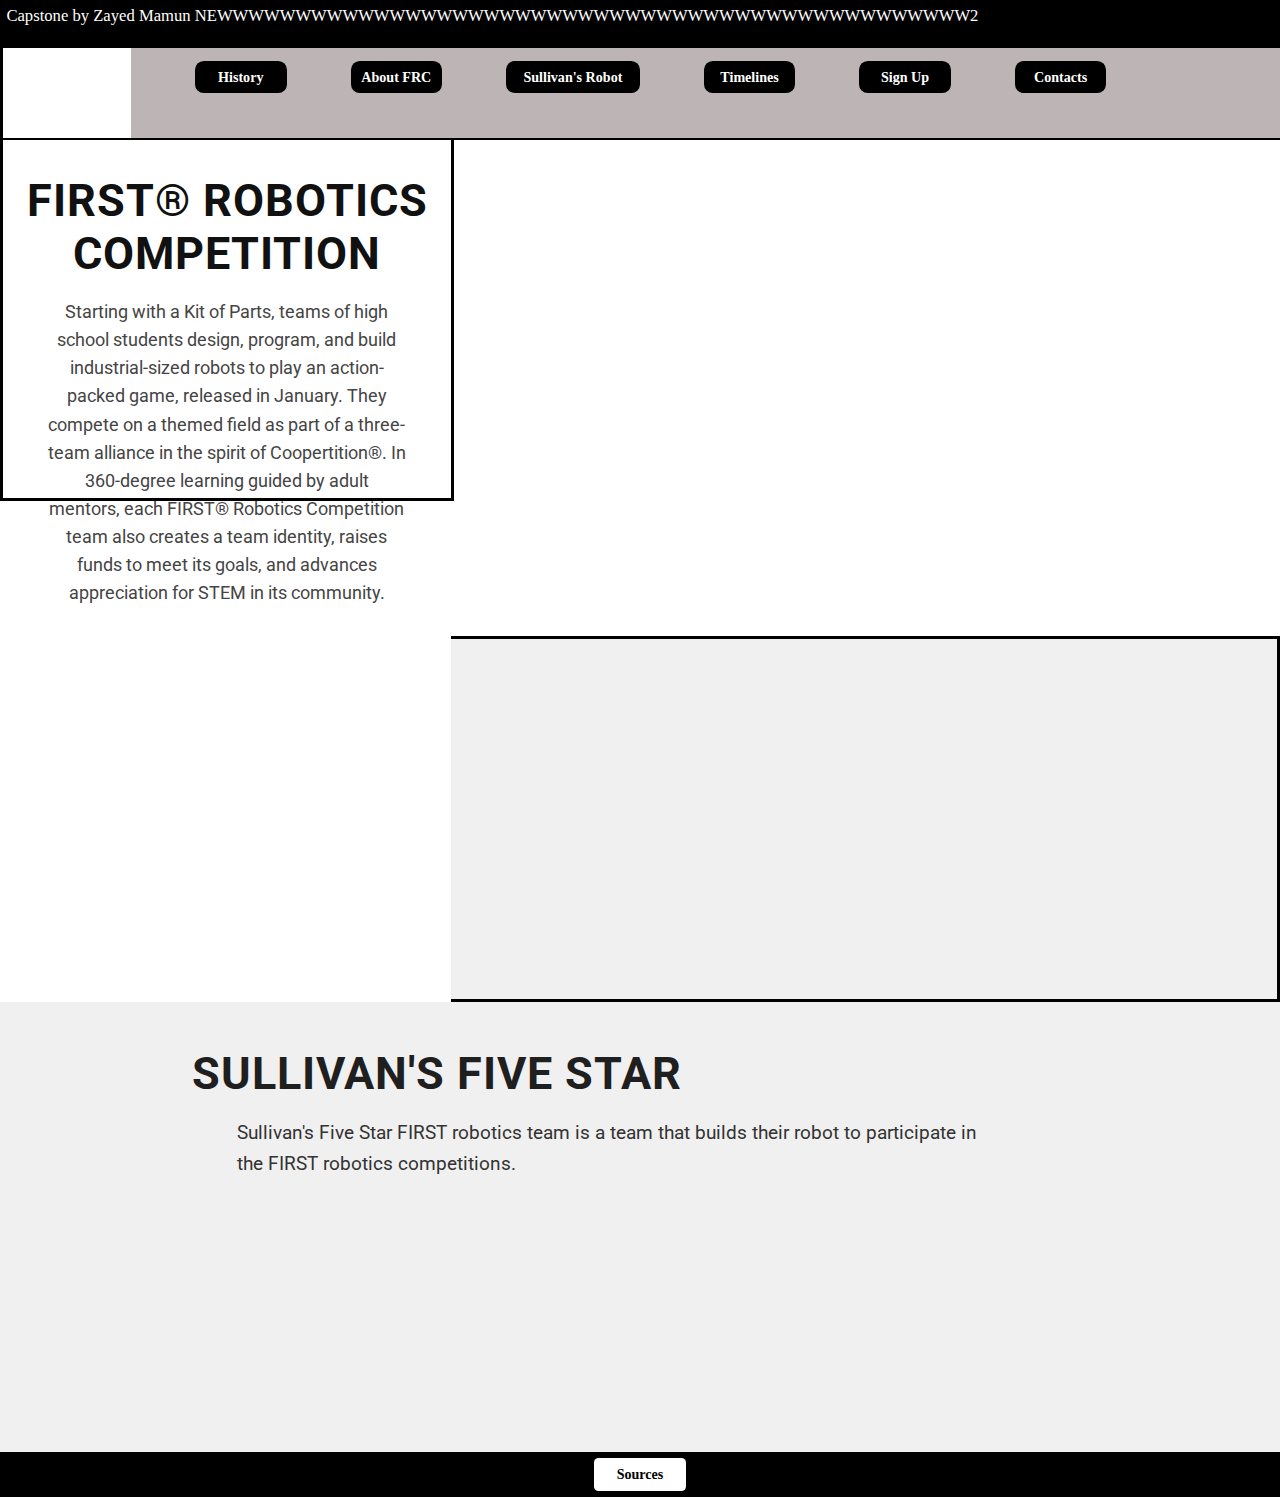
<file: Main FRC Webpage.html>
<!DOCTYPE html>
<html lang="en">
    <head>
        <meta charset="UTF-8">
        <title>
            Sullivan's FRC Website
        </title>
    
        <link rel="stylesheet" href="Main FRC WebpageCSS.css">

        <link rel="preconnect" href="https://fonts.googleapis.com">
        <link rel="preconnect" href="https://fonts.gstatic.com" crossorigin>
        <link href="https://fonts.googleapis.com/css2?family=Roboto:ital,wght@0,100..900;1,100..900&display=swap" rel="stylesheet">
        
    </head>

    <body>
        <div class="verytopbar">
            <div class="verytopbartext">
                Capstone by Zayed Mamun NEWWWWWWWWWWWWWWWWWWWWWWWWWWWWWWWWWWWWWWWWWWWWWWWW2
            </div>
        </div>
        <div class="secondtopbar">
            <div class="secondtopbarlogo">
            </div>
<a href="FRC Webpage Background.html" class="btn2">History</a>
<a href="FRC Webpage Background.html" class="btn2">About FRC</a>
<a href="FRC Webpage Background.html" class="btn3">Sullivan's Robot</a>
<a href="FRC Webpage Background.html" class="btn4">Timelines</a>
<a href="FRC Webpage Background.html" class="btn5">Sign Up</a>
<a href="FRC Webpage Background.html" class="btn6">Contacts</a>
        </div>

    <div class="container">
        <div class="Box1">
            <div class="Box1Title">
                FIRST® Robotics Competition
            </div>
            <div class="Box1Text">
                Starting with a Kit of Parts, teams of high school students design, program, and build industrial-sized robots to play an action-packed game, released in January. They compete on a themed field as part of a three-team alliance in the spirit of Coopertition®. In 360-degree learning guided by adult mentors, each FIRST® Robotics Competition team also creates a team identity, raises funds to meet its goals, and advances appreciation for STEM in its community.
            </div>
        </div>
        
        <div class="Box2">
        </div>

        <div class="Box3">
            <div class="Box3title">
                Sullivan's Five Star
            </div>
            <div class="Box3text">
                Sullivan's Five Star FIRST robotics team is a team that builds their robot to participate in the FIRST robotics competitions.
            </div>
        </div>
        <div class="bottombar">
            <a href="FRC Webpage Background.html" class="btn7">Sources</a>
        </div>
    </body>
</html>
</file>
<file: Main FRC WebpageCSS.css>
body {
    background-color: rgb(255, 255, 255);
    overflow-x: hidden;
    margin: 0; 
    padding: 0;
}


.verytopbar {
    height: 5vh;
    width: 100%;
    background-color: rgb(0, 0, 0);
    left: 0;
    top: 0;
    position: fixed;
    color: white;
    z-index: 100; 
}

.verytopbartext {
    font-size: 1.3vw;
    text-align: left;
    margin-top: 0.5%;
    margin-left: 0.5%;
}


.secondtopbar {
    height: 10vh;
    width: 100%;
    background-color: rgb(189, 181, 181);
    margin-top: 5vh;
    border: 2px;
    border-top: none;
    border-right: none;
    border-left: none;
    border-style: solid;
    position: fixed;
    display: flex;
    z-index: 100; 

}

.secondtopbarlogo {
    height: 100%;
    width: 10%;
    float: left;
    background-color: white;
    background-image: url("https://www.firstinspires.org/hs-fs/hubfs/web/brand/brand-logos-cards/first-logo-vertical_1280x850.webp?width=960&height=637&name=first-logo-vertical_1280x850.webp");
    background-size: contain; 
    background-repeat: no-repeat; 
    background-position: center; 
}

.secondtopbarbuttons {
    width: 85%;
    height: 100%;
    float: left;
    margin-left: 15%;
    background-color: aqua;
    display: flex;
    flex-wrap: wrap;
    justify-content: center;
    align-items: center;
    gap: 1.5em;
}

.btn {
    width: 6.5em;
    height: 2.3em;
    margin-top: 1%;
    margin-left: 8%;
    background: black;
    color: white;
    border: none;
    border-radius: 0.625em;
    font-size: 1.1vw;
    font-weight: bold;
    cursor: pointer;
    position: relative;
    z-index: 1;
    overflow: hidden;
   }

   .btn2 {
    width: 6.5em;
    height: 2.3em;
    margin-top: 1%;
    margin-left: 5%;
    background: black;
    color: white;
    border: none;
    border-radius: 0.625em;
    font-size: 1.1vw;
    font-weight: bold;
    cursor: pointer;
    position: relative;
    z-index: 1;
    overflow: hidden;
   }

   .btn3 {
    width: 9.5em;
    height: 2.3em;
    margin-top: 1%;
    margin-left: 5%;
    background: black;
    color: white;
    border: none;
    border-radius: 0.625em;
    font-size: 1.1vw;
    font-weight: bold;
    cursor: pointer;
    position: relative;
    z-index: 1;
    overflow: hidden;
   }
   
   .btn4 {
    width: 6.5em;
    height: 2.3em;
    margin-top: 1%;
    margin-left: 5%;
    background: black;
    color: white;
    border: none;
    border-radius: 0.625em;
    font-size: 1.1vw;
    font-weight: bold;
    cursor: pointer;
    position: relative;
    z-index: 1;
    overflow: hidden;
   }

   .btn5 {
    width: 6.5em;
    height: 2.3em;
    margin-top: 1%;
    margin-left: 5%;
    background: black;
    color: white;
    border: none;
    border-radius: 0.625em;
    font-size: 1.1vw;
    font-weight: bold;
    cursor: pointer;
    position: relative;
    z-index: 1;
    overflow: hidden;
   }

   .btn6 {
    width: 6.5em;
    height: 2.3em;
    margin-top: 1%;
    margin-left: 5%;
    background: black;
    color: white;
    border: none;
    border-radius: 0.625em;
    font-size: 1.1vw;
    font-weight: bold;
    cursor: pointer;
    position: relative;
    z-index: 1;
    overflow: hidden;
   }

    a.btn:hover,
    a.btn2:hover,
    a.btn3:hover,
    a.btn4:hover,
    a.btn5:hover,
    a.btn6:hover {
    color: black;
  }
   
    a.btn::after,  
    a.btn2::after,
    a.btn3::after,
    a.btn4::after,
    a.btn5::after,
    a.btn6::after {
    content: "";
    background: white;
    position: absolute;
    z-index: -1;
    left: -20%;
    right: -20%;
    top: 0;
    bottom: 0;
    transform: skewX(-45deg) scale(0, 1);
    transition: all 0.5s;
  }
   

a.btn7 {
  width: 6.5em;
  height: 2.3em;
  margin-top: 1%;
  margin-left: 5%;
  background: white; 
  color: black;       
  border: none;
  border-radius: 0.325em;
  font-size: 1.1vw;
  font-weight: bold;
  cursor: pointer;
  position: relative;
  z-index: 1;
  overflow: hidden;
    display: block;
  margin: 0 auto;
}


a.btn7:hover {
  color: rgb(255, 255, 255); 
}


a.btn7::after {
  content: "";
  background: rgb(48, 45, 45); 
  position: absolute;
  z-index: -1;
  left: -20%;
  right: -20%;
  top: 0;
  bottom: 0;
  transform: skewX(-45deg) scale(0, 1);
  transition: all 0.5s;
}


a.btn7:hover::after {
  transform: skewX(-45deg) scale(1, 1);
  transition: all 0.5s;
}

    a.btn:hover::after,
    a.btn2:hover::after,
    a.btn3:hover::after,
    a.btn4:hover::after,
    a.btn5:hover::after,
    a.btn6:hover::after {
      transform: skewX(-45deg) scale(1, 1);
      transition: all 0.5s;
    }




   .Box1 {
    height: 40vh;
    width: 35%;
    border: 1px;
    border: solid;
    float: left;
    margin-top: 15vh;
    position: relative;
   }


    .Box1Title {
    padding-top: 4vh;
    font-size: 2.8rem; 
    font-family: "Roboto", sans-serif;
    font-weight: 700; 
    color: #1f1f1f;
    text-align: center; 
    letter-spacing: 1px; 
    text-transform: uppercase; 
    color: #111;
    }

    .Box1Text {
    margin-top: 2vh;
    font-size: 1.1rem;
    font-family: "Roboto", sans-serif;
    font-weight: 400;
    color: #444; 
    line-height: 1.6;  
    text-align: center; 
    max-width: 80%;
    margin-left: auto;
    margin-right: auto;
    }

   .Box2 {
    height: 40vh;
    width: 64.52%;
    border: 1px;
    border: solid;
    border-left: none;
    background-color: rgb(240, 240, 240);
    float: right;
    background-image: url("https://stem4kids.org/wp-content/uploads/event-experience.jpg");
    background-size: cover; 
    background-repeat: no-repeat; 
    background-position: center; 
    margin-top: 15vh;
    position: relative;
   }

   .Box3 {
    height: 50vh;
    background-color: rgb(240, 240, 240);
    width: 100%;
    clear: both;
    padding-left: 15%;
    padding-top: 0.002vh;
   }

   .bottombar {
    height: 5vh;
    background-color: black;
    width: 100%;
    font-size: 200%;
    color: white;
    display: flex;
    justify-content: center; 
    align-items: center;  
   }


   .Box3title {
  font-family: "Poppins", "Roboto", sans-serif;
  font-size: 2.8rem;
  font-weight: 700;
    color: #1f1f1f;
  margin-top: 5vh;
  letter-spacing: 1px;
  text-transform: uppercase;
}

.Box3text {
  font-family: "Roboto", sans-serif;
  font-size: 1.2rem;
  color: #333;
  max-width: 60%;
  margin: 2vh;
  margin-left: 5vh;
  line-height: 1.6;
  font-weight: 400;
}

a.btn, a.btn2, a.btn3, a.btn4, a.btn5, a.btn6 {
  display: inline-block;
  text-decoration: none;  
  text-align: center; 
  line-height: 2.3em;    
  color: white;   
}

a.btn7 {
  display: inline-block;
  text-decoration: none;  
  text-align: center; 
  line-height: 2.3em;    
  color: rgb(0, 0, 0);   
}
</file>
